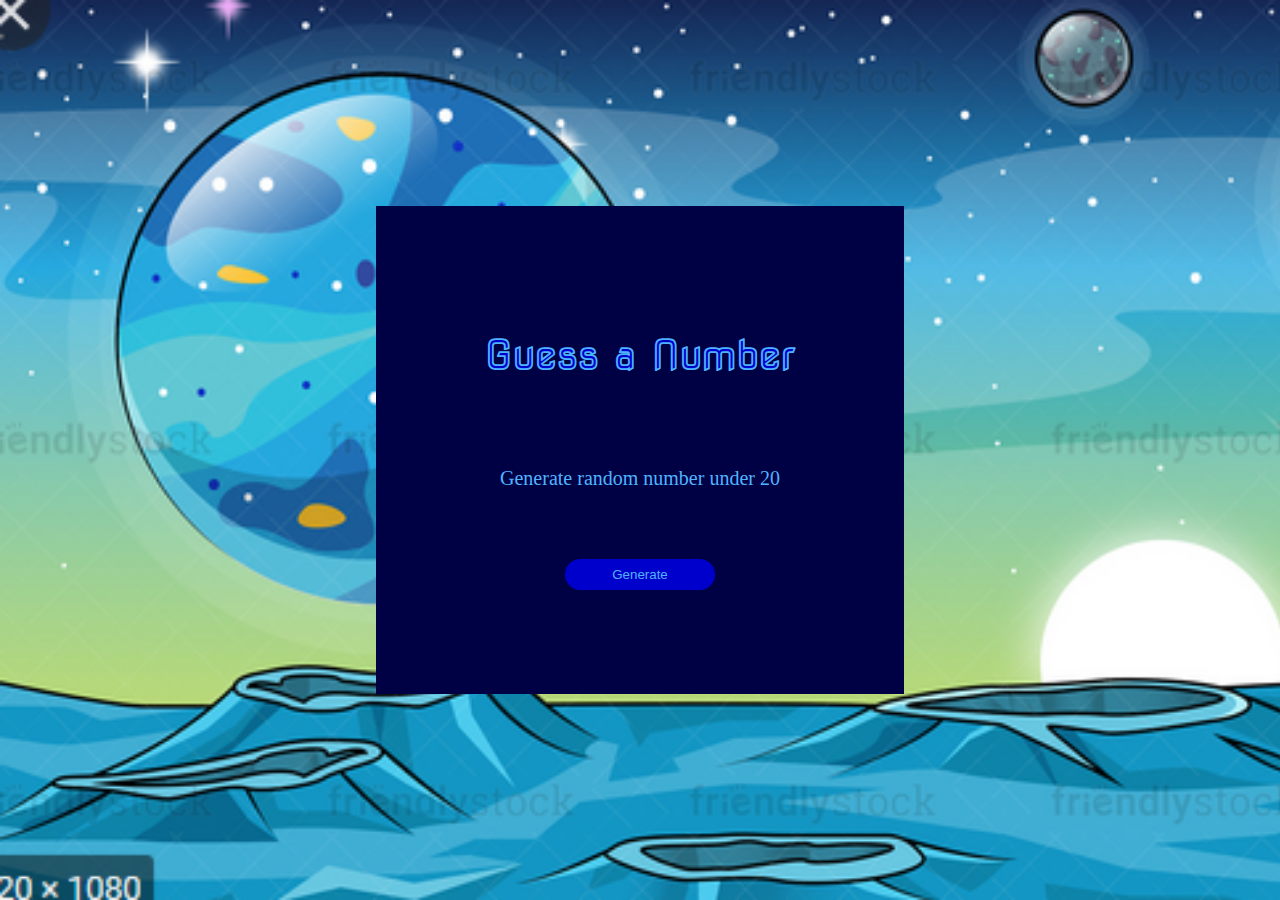
<file: index.html>
<!DOCTYPE html>
<html lang="en">

<head>
        <meta charset="UTF-8">
        <meta name="viewport" content="width=device-width, initial-scale=1.0">
        <link rel="stylesheet" type="text/css" href="style.css">
        <link href="https://fonts.googleapis.com/css?family=Nova+Square&display=swap" rel="stylesheet">
        <title>Guess The Number</title>
</head>

<body>
        
        <div class="container">
                <h1 class="h1-container">Guess a Number</h1>
                <div class="h1-belowtitlemain">Generate random number under 20</div> 
                 <input class="userInput" type="text" placeholder="">
                 <button class="genNumBtn">Generate</button>
        </div>

        <div class="result-notification">
                <h1 class="notification"></h1>
                <div class="h1-belowtitle"></div>
                <button class="tryagain-btn">Try Again</button>
        </div>

        <div class="overlay"></div>
        
</body>

<script src="script.js"></script>

</html>
</file>
<file: style.css>
* {
        margin: 0;
        padding: 0;
}

body {
        font-size: 20px;
        margin: 0;
        padding: 0;
        background-color: rgb(53, 53, 53);
        background-image: url(back.png);
        background-attachment: fixed;
        background-clip: content-box;
        background-size: cover;
}

.container, .result-notification {
        position: fixed;
        top: 50%;
        left: 50%;
        transform: translate(-50%, -50%);

        display: flex;
        flex-direction: column;
        align-items: center;
        justify-content: space-evenly;
        height: 60vh;
        max-height: 40vh;
        width: 400px;
        max-width: 50%;
        color: #ffffff;
        background-color: #004;
        padding: 5% ;
}

h1 {
        font-size: 200%;
        font-weight: 1000;
        margin: 5% 0 ;
        font-family: 'Nova Square', cursive;
        color: #00c;
        -webkit-text-stroke: 0.5px#4fb4ff;
}

.h1-belowtitle, .h1-belowtitlemain {
        display: flex;
        align-items: center;
        text-align: center;
        font-size: 100%;
        margin: 2% 2% ;
        padding: 5%;
        color: #4fb4ff;
}

.genNumBtn, .tryagain-btn {
        border: 0;
        border-radius: 20px;
        width: 150px;
        padding: 2% 0;
        width: 150px;
        background-color: #00c;
        color: #4fb4ff ;
        text-decoration: none ; 
        cursor: pointer;        
}


.genNumBtn:focus,
.userInput:focus,
.tryagain-btn:focus {
        outline:0;
}

.userInput {
        display: block;
        border: 0;
        border-radius: 20px;
        padding: 2%0 ;
        width: 150px;
        color: #fff;
        text-align: center;
        height: 100px;
        background-color: #00c;
}
.userInput {
        display: none;
}

.result-notification {
        display: none;
}

.tryagain-btn {
        display: block;
        width: 150px;
        margin: 0 auto;
}


.overlay {
        position: fixed;
        opacity: 0;
        transition: 0.35s ease-in-out;
        top: 0;
        bottom: 0;
        left: 0;
        right: 0;
        z-index: 9999;
        background-color: coral;
        pointer-events: none;
}

.overlay.active {
        opacity: 1;
        pointer-events: all;
}
</file>
